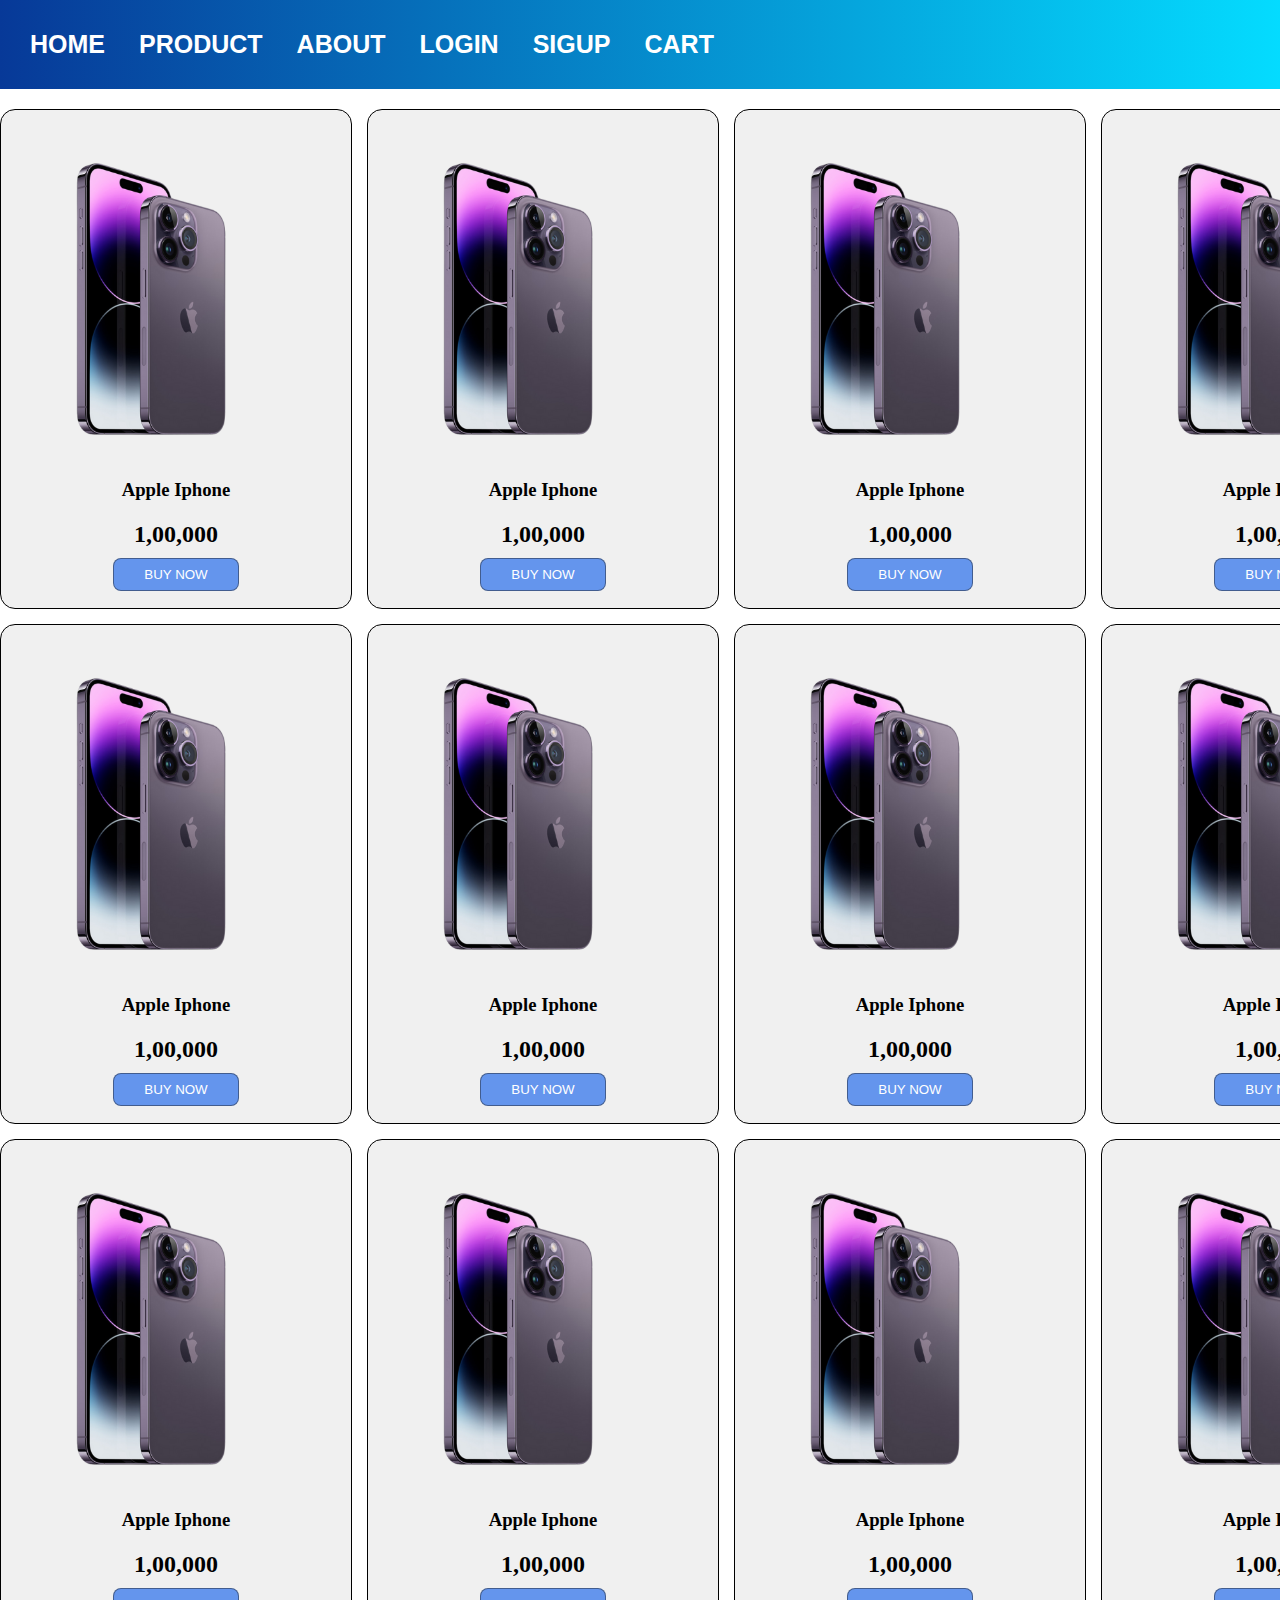
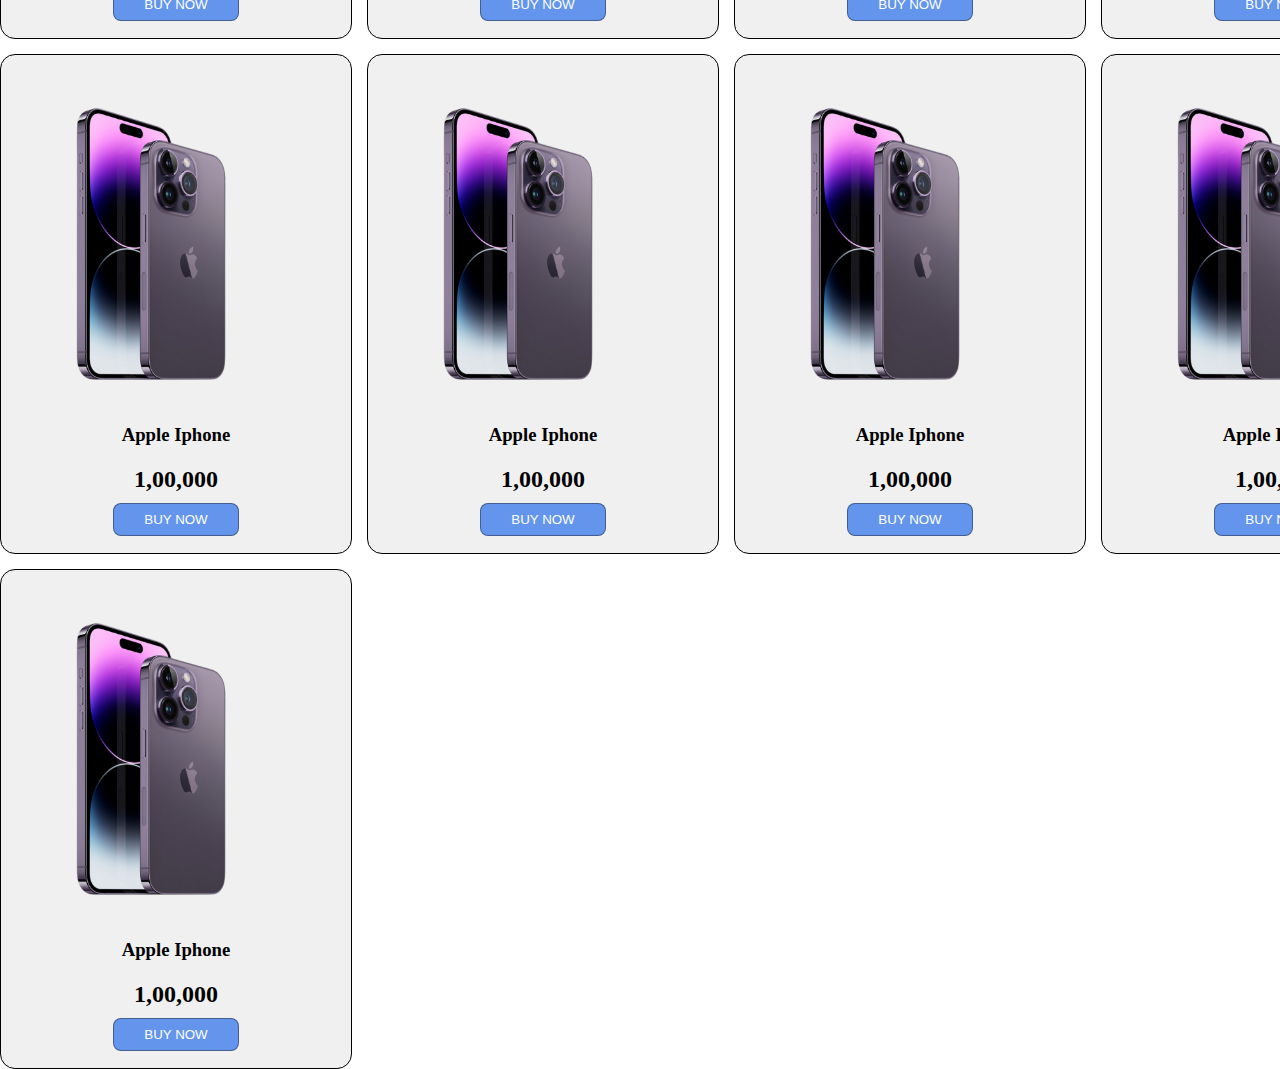
<file: index.html>
<!DOCTYPE html>
<html lang="en">

<head>
    <meta charset="UTF-8">
    <meta http-equiv="X-UA-Compatible" content="IE=edge">
    <meta name="viewport" content="width=device-width, initial-scale=1.0">
    <title>Document</title>
    <link rel="stylesheet" href="./style/index.css">
</head>

<body>
    <div id="navbar">
        <!-- <div class="nav-box">
            <a href="./index.html">Home</a>
            <a href="./pages/product.html">product</a>
            <a href="./pages/about.html">About</a>
            <a href="./pages/login.html">Login</a>
            <a href="./pages/signup.html">sign up</a>
            <a href="./pages/cart.html">cart</a>
        </div> -->

    </div>
    <div id="parent">
        <div class="image-box">
            <img src="img/Latest-Apple-Model-iphone-14-2022.png" alt="">
            <h3>Apple Iphone</h3>
            <h2>1,00,000</h2>
            <button>buy now</button>
        </div>
        <div class="image-box">
            <img src="img/Latest-Apple-Model-iphone-14-2022.png" alt="">
            <h3>Apple Iphone</h3>
            <h2>1,00,000</h2>
            <button>Buy now</button>

        </div>
        <div class="image-box">
            <img src="img/Latest-Apple-Model-iphone-14-2022.png" alt="">
            <h3>Apple Iphone</h3>
            <h2>1,00,000</h2>
            <button>Buy now</button>

        </div>
        <div class="image-box">
            <img src="img/Latest-Apple-Model-iphone-14-2022.png" alt="">
            <h3>Apple Iphone</h3>
            <h2>1,00,000</h2>
            <button>Buy now</button>

        </div>
        <div class="image-box">
            <img src="img/Latest-Apple-Model-iphone-14-2022.png" alt="">
            <h3>Apple Iphone</h3>
            <h2>1,00,000</h2>
            <button>Buy now</button>

        </div>
        <div class="image-box">
            <img src="img/Latest-Apple-Model-iphone-14-2022.png" alt="">
            <h3>Apple Iphone</h3>
            <h2>1,00,000</h2>
            <button>Buy now</button>

        </div>
        <div class="image-box">
            <img src="img/Latest-Apple-Model-iphone-14-2022.png" alt="">
            <h3>Apple Iphone</h3>
            <h2>1,00,000</h2>
            <button>Buy now</button>

        </div>
        <div class="image-box">
            <img src="img/Latest-Apple-Model-iphone-14-2022.png " alt="">
            <h3>Apple Iphone</h3>
            <h2>1,00,000</h2>
            <button>Buy now</button>

        </div>
        <div class="image-box">
            <img src="img/Latest-Apple-Model-iphone-14-2022.png" alt="">
            <h3>Apple Iphone</h3>
            <h2>1,00,000</h2>
            <button>Buy now</button>

        </div>
        <div class="image-box">
            <img src="img/Latest-Apple-Model-iphone-14-2022.png" alt="">
            <h3>Apple Iphone</h3>
            <h2>1,00,000</h2>
            <button>Buy now</button>

        </div>
        <div class="image-box">
            <img src="img/Latest-Apple-Model-iphone-14-2022.png" alt="">
            <h3>Apple Iphone</h3>
            <h2>1,00,000</h2>
            <button>Buy now</button>

        </div>
        <div class="image-box">
            <img src="img/Latest-Apple-Model-iphone-14-2022.png" alt="">
            <h3>Apple Iphone</h3>
            <h2>1,00,000</h2>
            <button>Buy now</button>

        </div>
        <div class="image-box">
            <img src="img/Latest-Apple-Model-iphone-14-2022.png" alt="">
            <h3>Apple Iphone</h3>
            <h2>1,00,000</h2>
            <button>Buy now</button>

        </div>
        <div class="image-box">
            <img src="img/Latest-Apple-Model-iphone-14-2022.png" alt="">
            <h3>Apple Iphone</h3>
            <h2>1,00,000</h2>
            <button>Buy now</button>

        </div>
        <div class="image-box">
            <img src="img/Latest-Apple-Model-iphone-14-2022.png" alt="">
            <h3>Apple Iphone</h3>
            <h2>1,00,000</h2>
            <button>Buy now</button>

        </div>
        <div class="image-box">
            <img src="img/Latest-Apple-Model-iphone-14-2022.png" alt="">
            <h3>Apple Iphone</h3>
            <h2>1,00,000</h2>
            <button>Buy now</button>

        </div>
        <div class="image-box">
            <img src="img/Latest-Apple-Model-iphone-14-2022.png" alt="">
            <h3>Apple Iphone</h3>
            <h2>1,00,000</h2>
            <button>Buy now</button>
        </div>
    </div>
</body>
<script src="./script/index.js" type="module"></script>

</html>
</file>
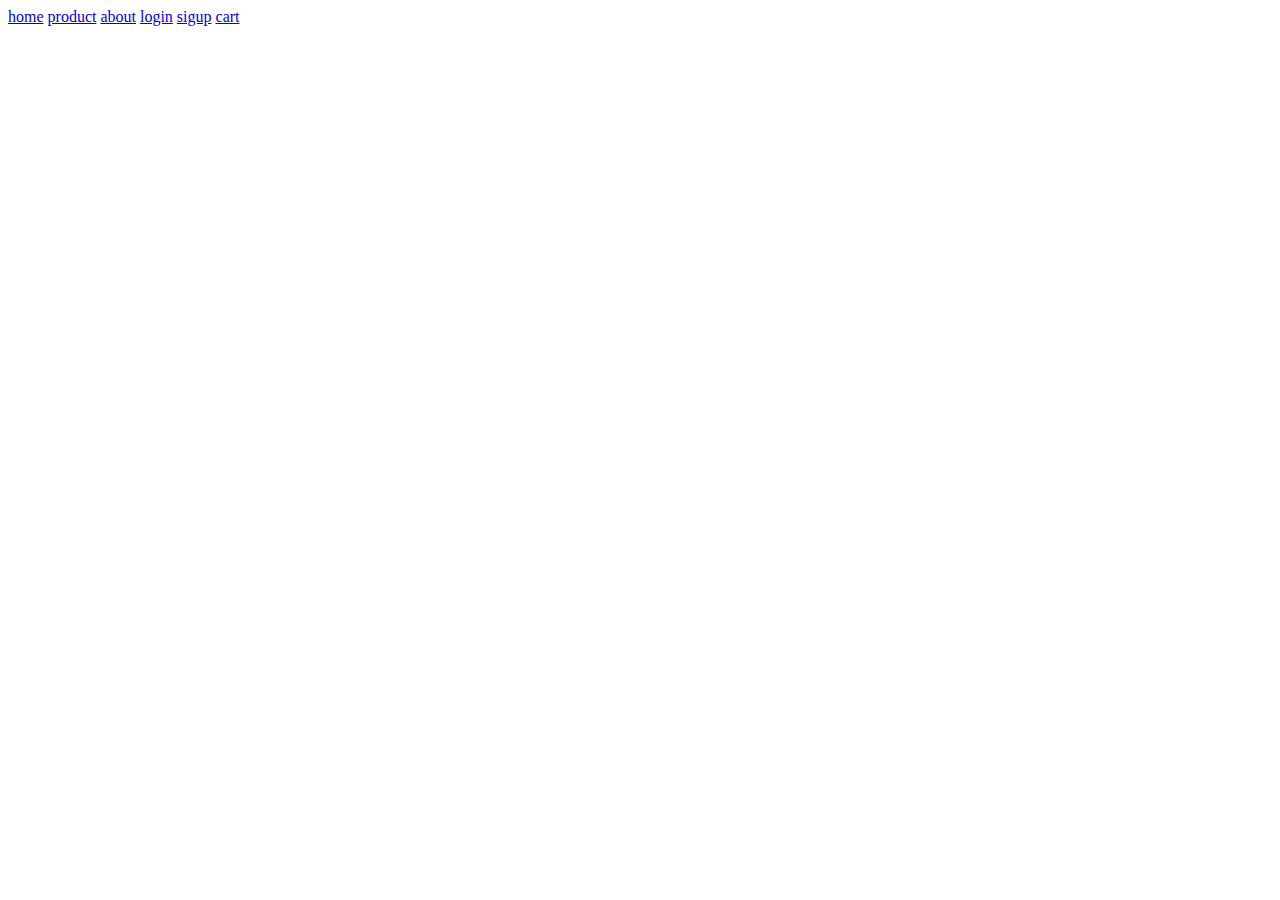
<file: components/index.html>
<!DOCTYPE html>
<html lang="en">
<head>
    <meta charset="UTF-8">
    <meta http-equiv="X-UA-Compatible" content="IE=edge">
    <meta name="viewport" content="width=device-width, initial-scale=1.0">
    <title>Document</title>
</head>
<body>
    <div id="navbar">
        <div class="nav-box">
        <a href="../index.html">home</a>
        <a href="../pages/product.html">product</a>
        <a href="../pages/about.html">about</a>
        <a href="../pages/login.html">login</a>
        <a href="../pages/signup.html">sigup</a>
        <a href="../pages/cart.html">cart</a>
    </div>
</div>
</body>
</html>
</file>
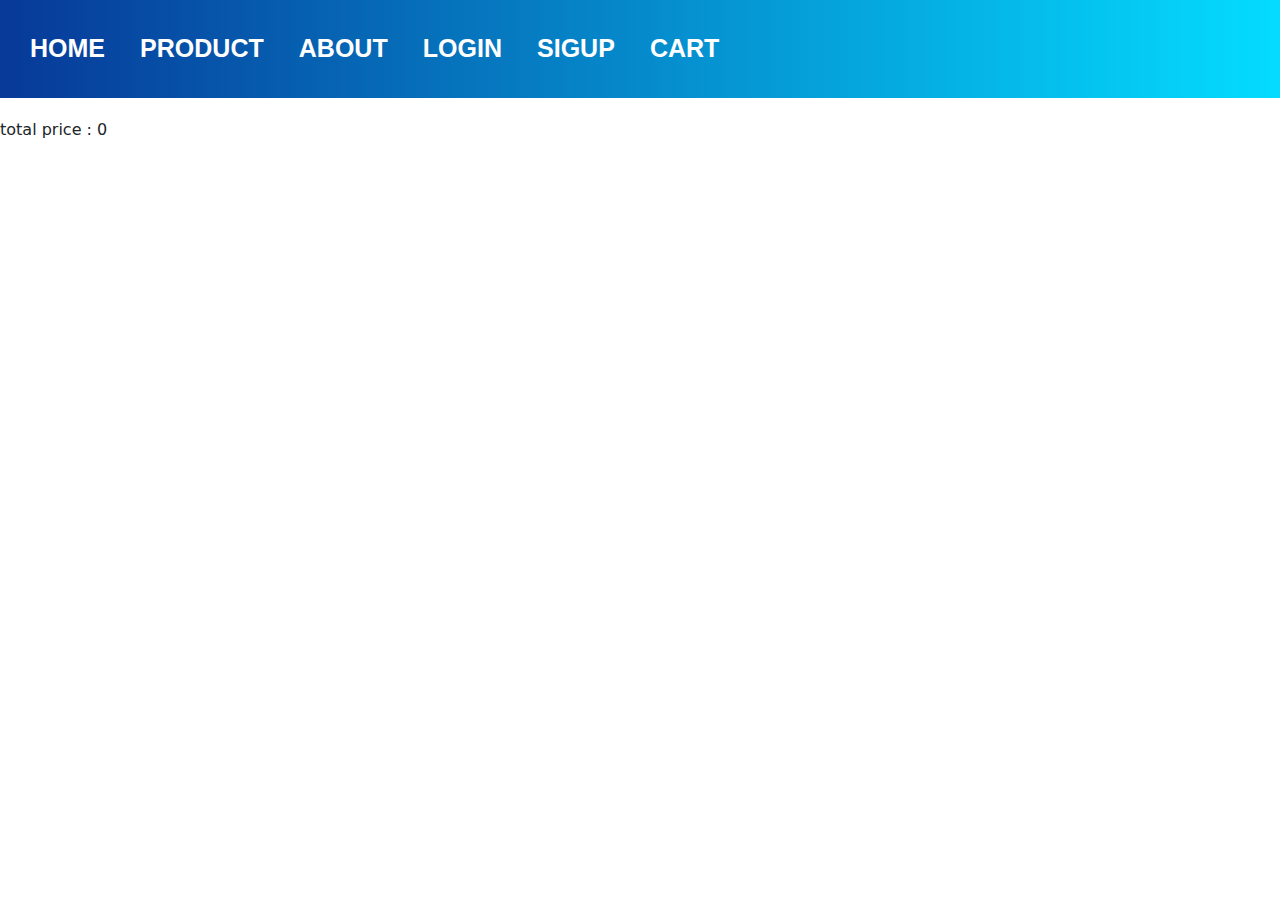
<file: pages/cart.html>
<!DOCTYPE html>
<html lang="en">

<head>
    <meta charset="UTF-8">
    <meta http-equiv="X-UA-Compatible" content="IE=edge">
    <meta name="viewport" content="width=device-width, initial-scale=1.0">
    <title>Document</title>
    <link rel="stylesheet" href="../style/index.css">
    <link rel="stylesheet" href="https://cdn.jsdelivr.net/npm/bootstrap@5.2.3/dist/css/bootstrap.min.css">
    <link rel="stylesheet" href="../style/all.min.css">
    <link rel="stylesheet" href="../style/cart.css">
</head>

<body>
    <div id="navbar"></div>
    <div id="parent"></div>
    <div id="total"></div>
    <div class="cart">
        <!-- <div class="car-ui d-flex">
        <div class="img-box">
            <img src="../img/v8dHCT-apple-iphone.png" alt="">
        </div>
        <div class="content-box">
            <h1>apple-iphone</h1>
            <p>very good qulty</p>
            <span>size : M</span>
            <span>color : black</span>
            <h4>Price : 60,000</h4>
            <div class="qty-box ">
                <span class="plus"><i class="fa-sharp fa-solid fa-plus"></i></span><span class="qty">2</span><span 
                    class="minus"><i class="fa-sharp fa-solid fa-minus"></i></span></p>
            </div>

        </div>
        </div>
    </div> -->
</body>
<script src="../script/cart.js" type="module"></script>

</html>
</file>
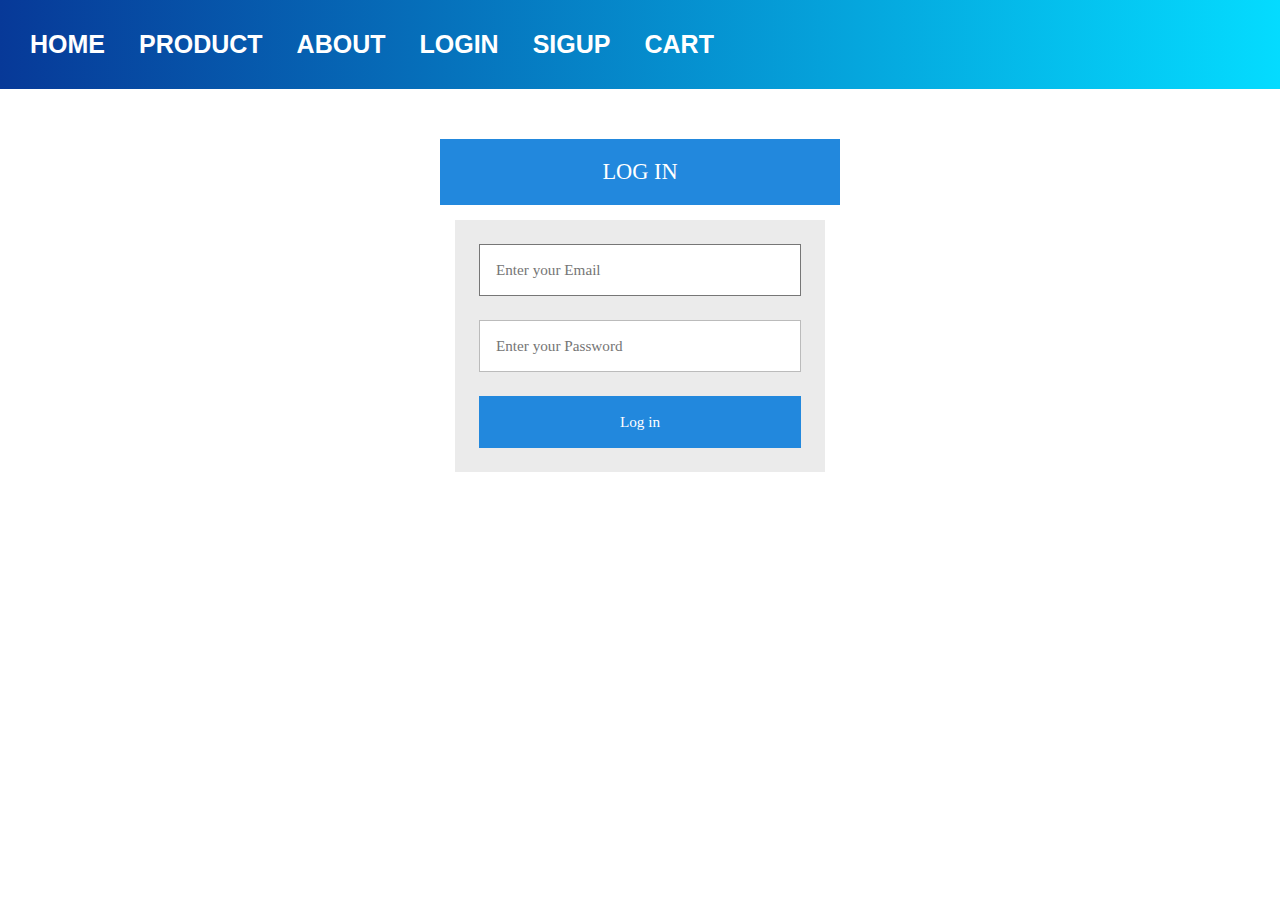
<file: pages/login.html>
<!DOCTYPE html>
<html lang="en">

<head>
    <meta charset="UTF-8">
    <meta http-equiv="X-UA-Compatible" content="IE=edge">
    <meta name="viewport" content="width=device-width, initial-scale=1.0">
    <title>Login</title>
    <link rel="stylesheet" href="../style/login.css">
    <link rel="stylesheet" href="../style/index.css">

</head>

<body>
    <div id="navbar"></div>

    <div class="login">

        <h2 class="login-header">Log in</h2>

        <form class="login-container">
            <p> <input type="text" placeholder="Enter your Email" id="email"></p>
            <p> <input type="password" placeholder="Enter your Password" id="Password"></p>
            <p><input type="submit" value="Log in"></p>
        </form>
    </div>

</body>
<script src="../script/login.js" type="module"></script>

</html>
</file>
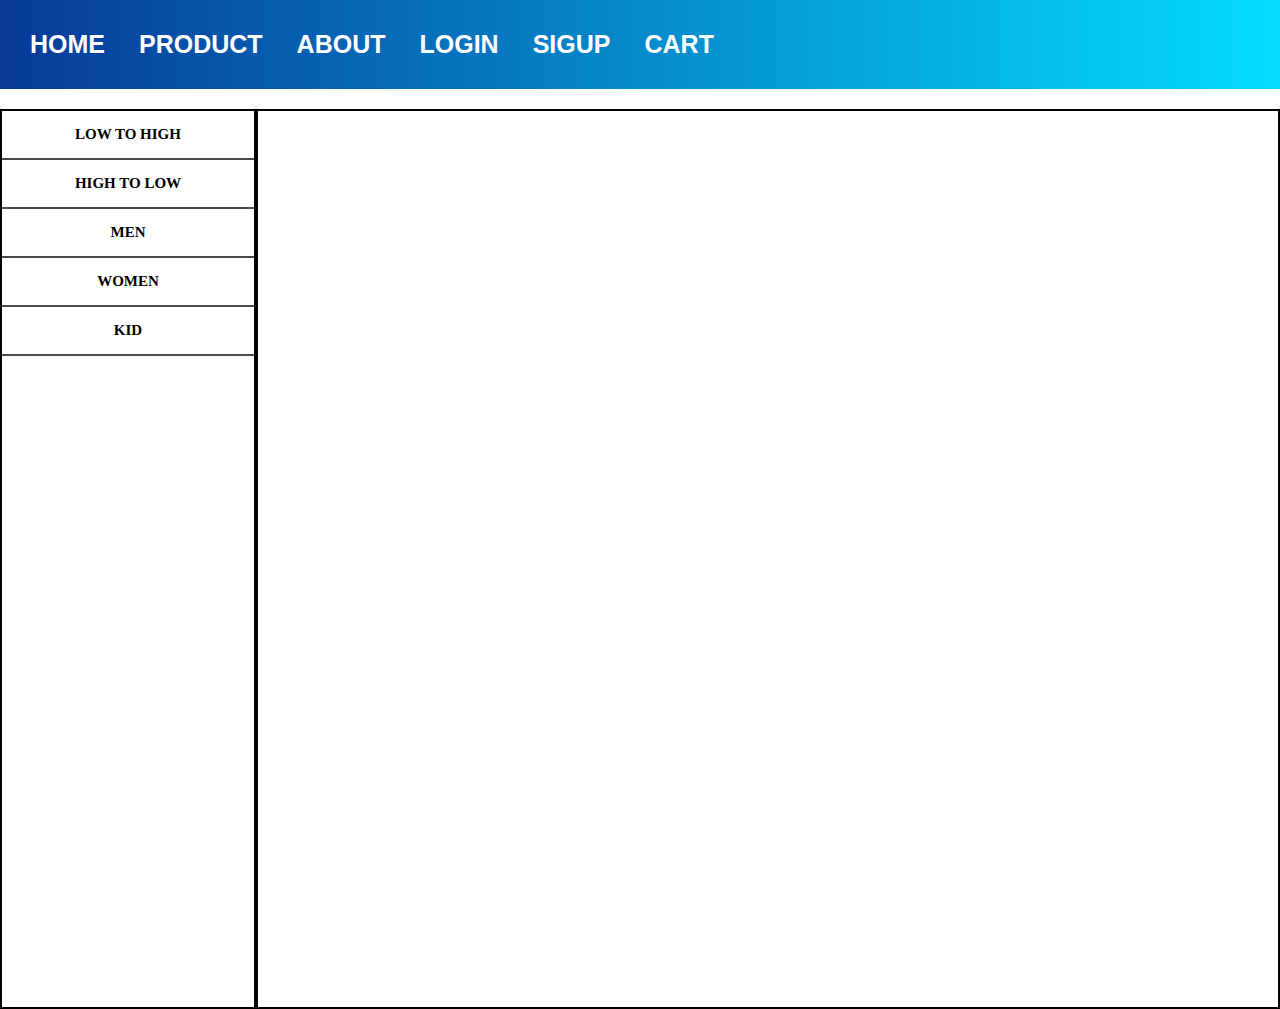
<file: pages/product.html>
<!DOCTYPE html>
<html lang="en">
<head>
    <meta charset="UTF-8">
    <meta http-equiv="X-UA-Compatible" content="IE=edge">
    <meta name="viewport" content="width=, initial-scale=1.0">
    <title>Document</title>
    <link rel="stylesheet" href="../style/product.css">
    <link rel="stylesheet" href="../style/index.css">
</head>
<body>
    <div id="navbar">
        <div class="box"></div>
    </div>
    <div id="parent-div">
        <div class="box1">
            <p>low to high</p>
            <p>high to low</p>
            <p>men</p>
            <p>women</p>
            <p>kid</p>
        </div>
        <div class="box2"></div>
    </div>
</body>
<script src="../script/product.js" type="module"></script>
</html>
</file>
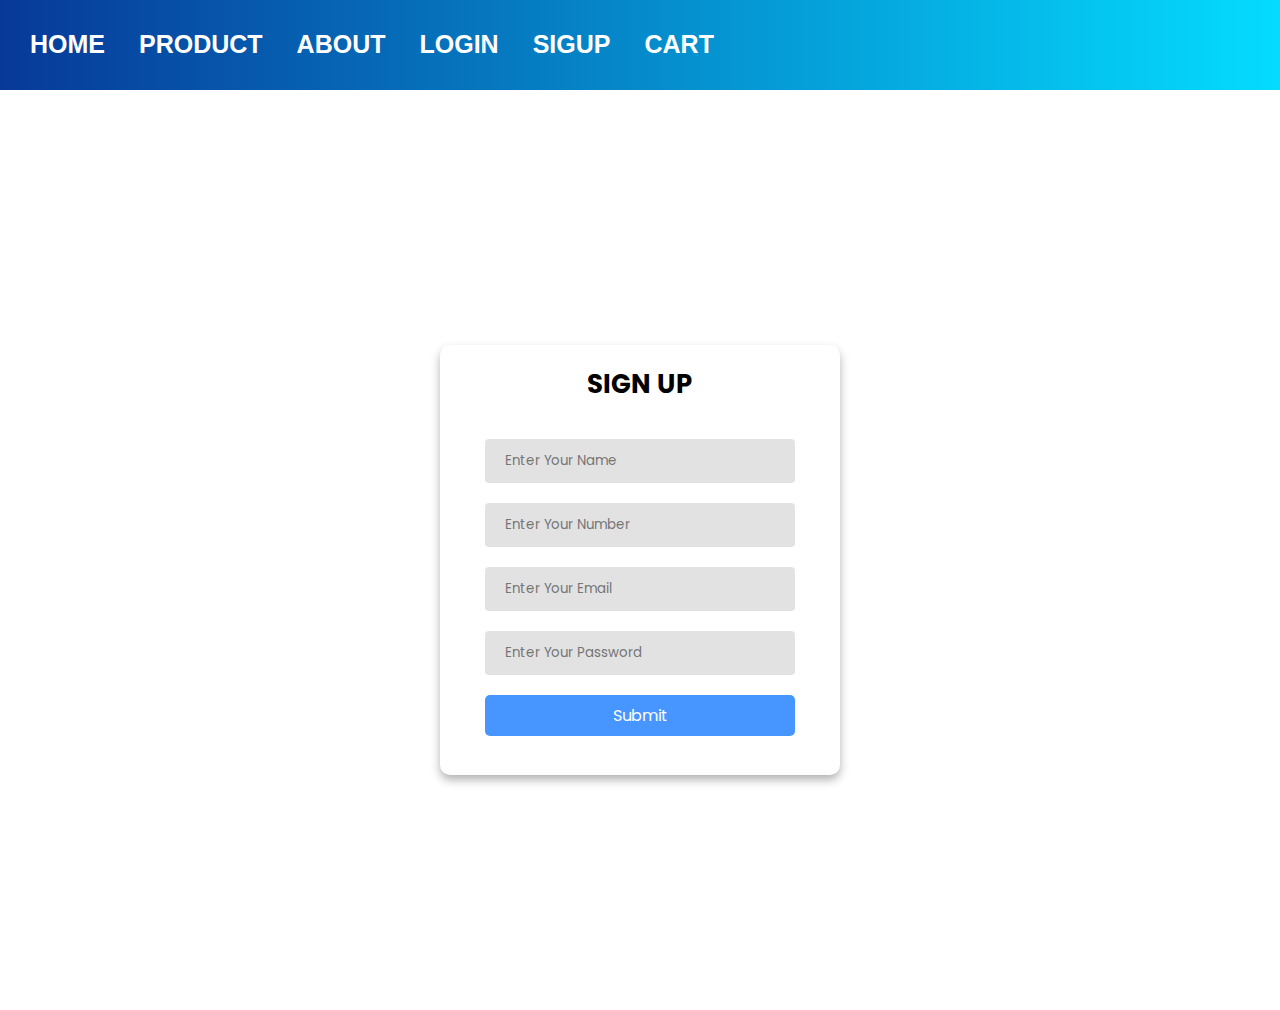
<file: pages/signup.html>
<!DOCTYPE html>
<html lang="en">

<head>
  <meta charset="UTF-8">
  <meta http-equiv="X-UA-Compatible" content="IE=edge">
  <meta name="viewport" content="width=device-width, initial-scale=1.0">
  <title>sigup</title>
  <link rel="stylesheet" href="../style/index.css">
  <link rel="stylesheet" href="../style/signup.css">
</head>

<body>
  <div id="navbar">
    <div class="box">
      <!-- <a href="./index.html">Home</a>
            <a href="./pages/product.html">product</a>
            <a href="./pages/about.html">About</a>
            <a href="./pages/login.html">Login</a>
            <a href="./pages/signup.html">sign up</a>
            <a href="./pages/cart.html">cart</a> -->
    </div>

  </div>
  <div class="container">
    <div class="card">
      <div class="card_title">
        <h1>SIGN UP</h1>
      </div>
      <div class="form">
        <form action="/register" method="post">
          <input type="text" placeholder="Enter Your Name" id="name">

          <input type="number" placeholder="Enter Your Number" id="number">


          <input type="text" placeholder="Enter Your Email" id="email">


          <input type="text" placeholder="Enter Your Password" id="Password">

          <input type="submit" id="submit">


      </div>

    </div>
  </div>
  <form>


  </form>
</body>
<script src="../script/sigup.js" type="module"></script>

</html>
</file>
<file: style/index.css>
*{
    margin: 0;
    padding: 0;
    box-sizing: border-box;

}
#navbar{
    background: linear-gradient(90deg, rgba(7,57,152,1) 0%, rgba(0,219,255,0.9837184873949579) 100%);
    padding: 30px;
    margin-bottom: 20px;

    
}
#navbar a{
    color: white;
    font-size: 25px;
    text-decoration: none;
    padding-right:30px ;
    font-family: 'Segoe UI', Tahoma, Geneva, Verdana, sans-serif;
    text-transform: uppercase;
    font-weight: 600;
    transition: all 0.5s;
    
}
form{
    margin: 15px;
}



.image-box h2,h3{
    text-align: center;
    width: 350px;
    margin: auto;
    padding: 10px 0px;
    font-family:Cambria, Cochin, Georgia, Times, 'Times New Roman', serif;
    font-weight: 700;
   
}

#parent{
    display: grid;
    grid-template-columns: repeat(4,1fr);
    gap: 15px;

}
#parent div img{
    object-fit: cover;
    background-size: cover;
    margin: auto;
    width: 300px;
}
#parent .image-box{
    background-color:rgba(163, 163, 163, 0.159);
    border: 1px solid black;
    /* margin: auto; */
    border-radius: 15px;
    height: 500px;
}
 button{
    display: block;
    margin: auto;
    padding:8px 30px;
    border-radius: 8px;
    border: none;
    background-color: cornflowerblue;
    color: white;
    border: 1px solid rgba(23, 23, 23, 0.44);  
    text-transform: uppercase;
    font-weight: 500;
}
</file>
<file: style/cart.css>
*{
    margin: 0;
    padding: 0;
    box-sizing: border-box;
}
.cart{

}
.car-ui{

    width: 700px;
    margin: auto;
    border: 1px solid gray;
}


.img-box{
    width: 300px;
    border-radius: 20px;
    box-shadow: rgba(0, 0, 0, 0.15) 1.95px 1.95px 2.6px;
    margin: 15px;

}
.img-box img{
    width:100%;
}
.content-box{
    margin: 25px 0;
    border-left: 1px solid gray;
    padding-left: 15px;
}
.content-box h1{
    text-transform: capitalize;
    padding:8px 0px;
    font-size: 25px;
    font-family: Cambria, Cochin, Georgia, Times, 'Times New Roman', serif;
}
.content-box p{
    text-transform: capitalize;
    font-size: 15px;
}
.content-box span ,h4{
    display: block;
    font-size: 20px;
    font-family: Cambria, Cochin, Georgia, Times, 'Times New Roman', serif;
    padding:10px 0px ;
}
.qty-box span{
    display: inline;
    padding:0px 10px;
    font-size: 15px;
}
.plus,.minus{
    border: 2px solid black;
    border-radius: 10px;
   
}
</file>
<file: style/product.css>
*{
    margin: 0;
    padding: 0;
    box-sizing: border-box;
}
.box1{
    width: 20%;
    height: 100vh;
    border: 2px solid black;
}
.box1 p{
    font-size: 15px;
    font-weight: 700;
    text-transform: uppercase;
    text-align: center;
    padding:15px;
    border-bottom: 2px solid rgba(49, 48, 48, 0.87);
}
.box2{
    width: 80%;
    height: 100vh;
    border: 2px solid black;
    display:grid;
    grid-template-columns: repeat(3,1fr);
    gap: 10px;
    overflow: auto;
    
}
.box2 div img{
    width: 300px;
    height: 300px;
    object-fit: cover;


}

.box2 div{
    border: 2px solid black ;
    height: 550px;
    background-color:rgba(163, 163, 163, 0.159);

}
#parent-div{
    display: flex;
}
</file>
<file: style/signup.css>
@import url("https://fonts.googleapis.com/css2?family=Poppins:wght@200;300;400;500;600;700&display=swap");

* {
  margin: 0;
  padding: 0;
  box-sizing: border-box;
  font-family: "Poppins", sans-serif;
}

.container {
  height: 100vh;
  width: 100%;
  align-items: center;
  display: flex;
  justify-content: center;
  /* background-image: radial-gradient(
    circle farthest-corner at 10% 20%,
    rgba(253, 101, 133, 1) 0%,
    rgba(255, 211, 165, 1) 90% */
}

.card {
  border-radius: 10px;
  box-shadow: 0 5px 10px 0 rgba(0, 0, 0, 0.3);
  width: 400px;
  height: 430px;
  background-color: #ffffff;
  padding: 10px 30px;
}

.card_title {
  text-align: center;
  padding: 10px;

}

.card_title h1 {
  font-size: 26px;
  font-weight: bold;
}

.form input {
  margin: 10px 0;
  width: 100%;
  background-color: #e2e2e2;
  border: none;
  outline: none;
  padding: 12px 20px;
  border-radius: 4px;
}

.form #submit  {
  background-color: #4796ff;
  color: #ffffff;
  font-size: 16px;
  outline: none;
  border-radius: 5px;
  border: none;
  padding: 8px 15px;
  width: 100%;
}


.card_terms {
  display: flex;
  align-items: center;
  padding:30px 10px;
}

/* .card_terms input[type="checkbox"] {
  background-color: #e2e2e2;
}

.card_terms span {
  margin: 5px;
  font-size: 13px;
}

.card a {
  color: #4796ff;
  text-decoration: none;
} */
</file>
<file: style/login.css>
.login {
    width: 400px;
    margin: 50px auto;
    font-size: 16px;
  }
  
  /* Reset top and bottom margins from certain elements */
  .login-header,
  .login p {
    margin-top: 0;
    margin-bottom: 0;
  }
  
 
  
  .login-header {
    background: #28d;
    padding: 20px;
    font-size: 1.4em;
    font-weight: normal;
    text-align: center;
    text-transform: uppercase;
    color: #fff;
  }
  
  .login-container {
    background: #ebebeb;
    padding: 12px;
  }
  
  /* Every row inside .login-container is defined with p tags */
  .login p {
    padding: 12px;
  }
  
  .login input {
    box-sizing: border-box;
    display: block;
    width: 100%;
    border-width: 1px;
    border-style: solid;
    padding: 16px;
    outline: 0;
    font-family: inherit;
    font-size: 0.95em;
  }
  input{

  }
  
  .login input[type="email"],
  .login input[type="password"] {
    background: #fff;
    border-color: #bbb;
    color: #555;
  }
  
  /* Text fields' focus effect */
  .login input[type="email"]:focus,
  .login input[type="password"]:focus {
    border-color: #888;
  }
  
  .login input[type="submit"] {
    background: #28d;
    border-color: transparent;
    color: #fff;
    cursor: pointer;
  }
  
  .login input[type="submit"]:hover {
    background: #17c;
  }
  
  /* Buttons' focus effect */
  .login input[type="submit"]:focus {
    border-color: #05a;
  }
</file>
